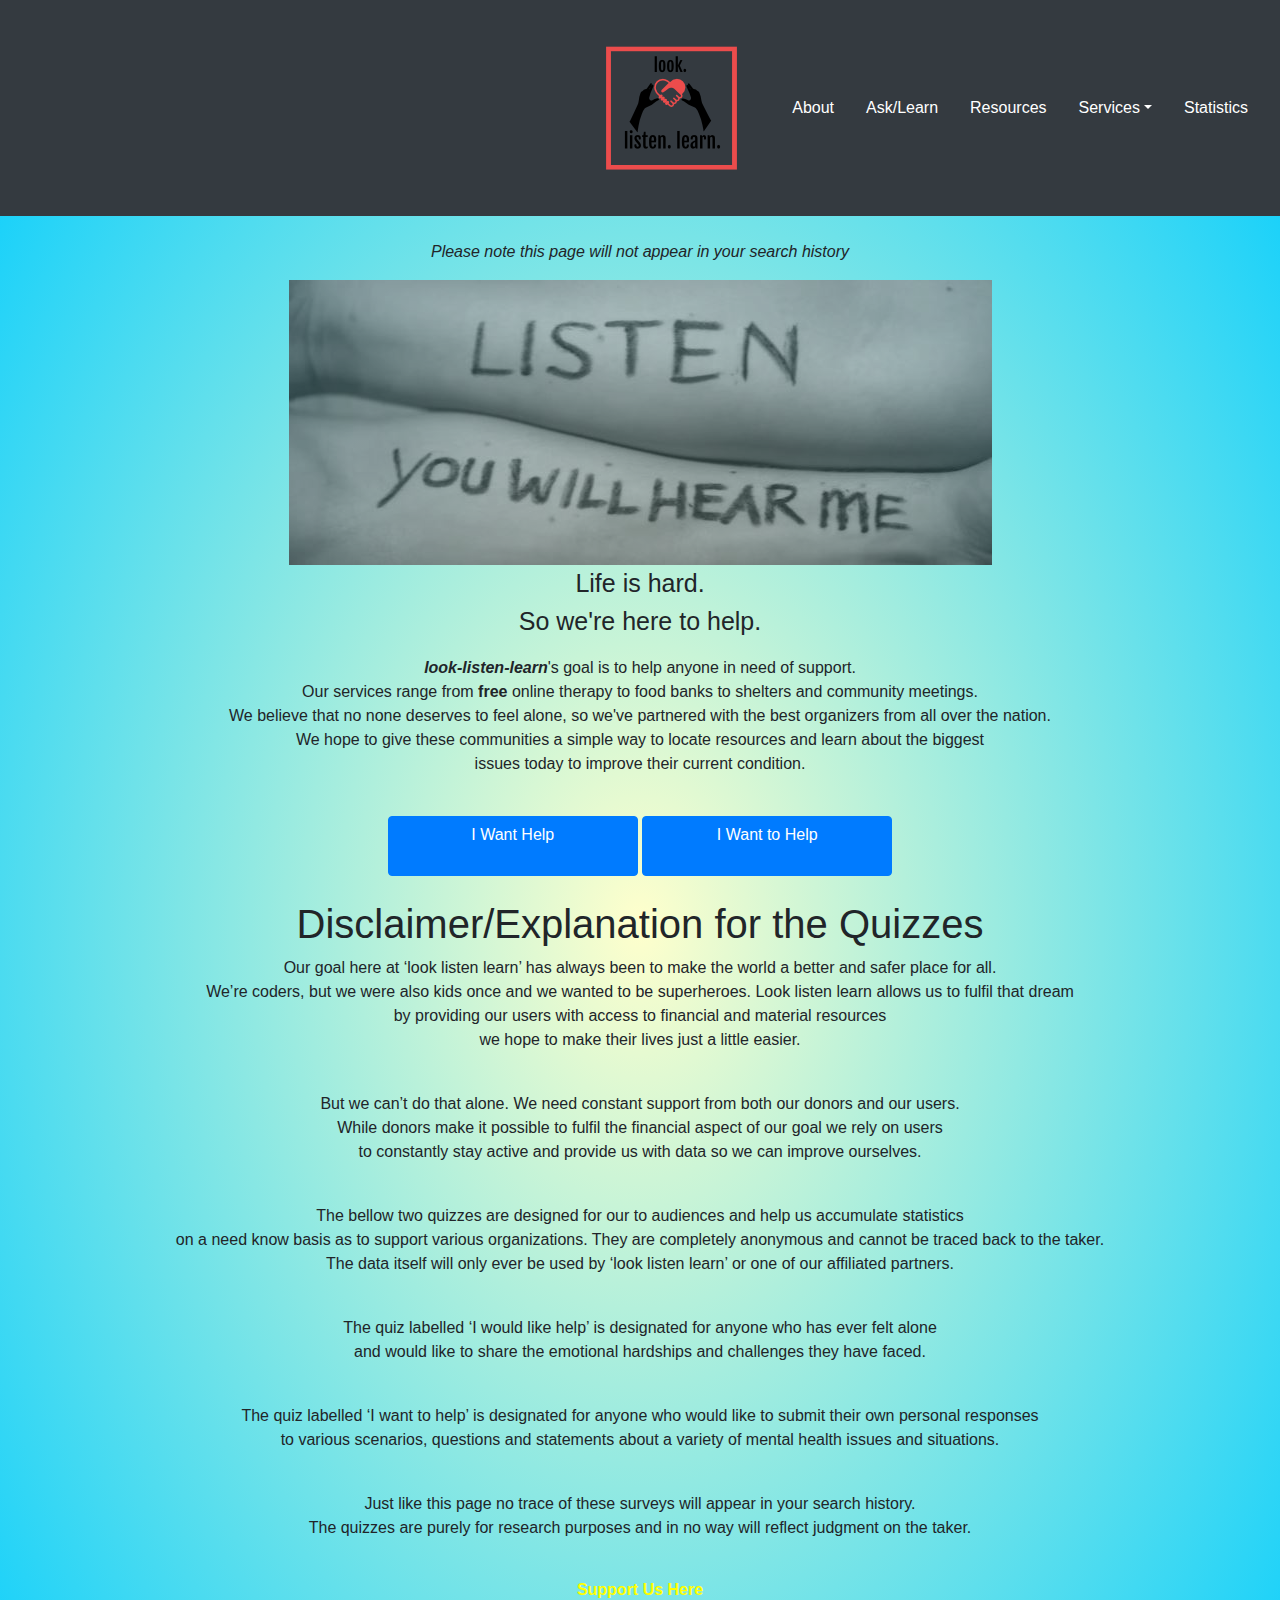
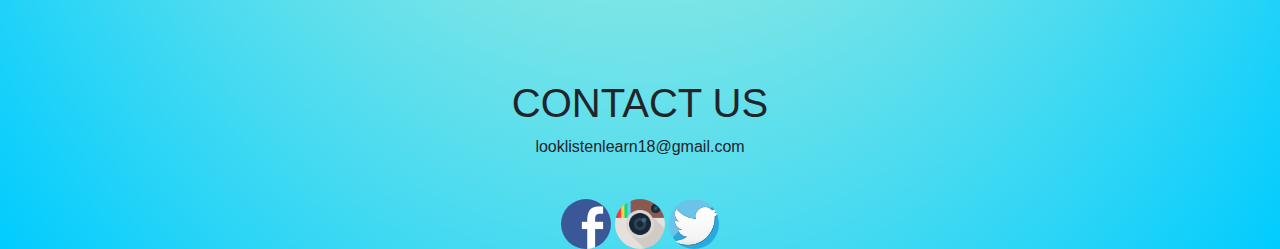
<file: SheHacks/index.html>
<!doctype html>

<html lang="en">

  <head>
    <!-- Required meta tags -->
    <meta charset="utf-8">
    <meta name="viewport" content="width=device-width, initial-scale=1, shrink-to-fit=no">
    <meta http-equiv="X-UA-Compatible" content="IE=edge" />
    <meta name="viewport" content="width=device-width, initial-scale=1">
    
    <!-- Bootstrap CSS -->
    <link rel="stylesheet" href="assets/bootstrap/css/bootstrap.min.css" style="stylesheet">
    <link rel="stylesheet" href="css/style.css">
    <script src="https://www.paypalobjects.com/api/checkout.js"></script>
    <title>Home</title>
  </head>

   <body>

  <nav class="navbar  bg-dark justify-content-end" >
   <img src="img/logo.png">
    <ul class="nav nav-pills ">
       
      <li class="nav-item">
        <a class="nav-link" href="index.html" style="color: white">About</a>
      </li>
      
      <li class="nav-item">
        <a class="nav-link" href="pages/askLearn.html" style="color: white">Ask/Learn</a>
      </li>
      
      
      <li class="nav-item">
        <a class="nav-link" href="pages/resources.html" style="color: white">Resources</a>
      </li>
      
        <li class="nav-item dropdown">
        <a class="nav-link dropdown-toggle" data-toggle="dropdown" href="#" role="button" aria-haspopup="true" aria-expanded="false" style="color: white">Services</a>
        <div class="dropdown-menu">
          
          <!-- Free initial consultation -->
          <a class="dropdown-item" href="pages/talkSpace.html">Talk Space</a>
          
          <a class="dropdown-item" href="https://groups.google.com/forum/#!forum/look-listen-learn">Discussion Board</a>
          
        </div>
      </li>
      
      <li class="nav-item">
        <a class="nav-link" href="pages/statistics.html" style="color: white">Statistics</a>
      </li>
    
      
    </ul>
    </nav>

      <br> 
       <p style="text-align: center"><em>Please note this page will not appear in your search history</em></p>   
        
        <div style="text-align: center" id="picHelp">
        
        <img src="img/helpMe.jpg" alt="helpMe">
       </div>
        
       <section style="text-align: center">
       
        <p style="font-size: 25px">Life is hard. <br> So we're here to help. </p>
       
       <p>           
           <em><b>look-listen-learn</b></em>'s goal is to help anyone in need of support. <br>Our services range from <b>free</b> online therapy to food banks to shelters and community meetings. <br> We believe that no none deserves to feel alone, so we've partnered with the best organizers from all over the nation. <br> We hope to give  these communities a simple way to locate resources and learn about the biggest <br> issues today to improve their current condition.
       
       </p>
       
        </section>
           
         <br>
          
             <div class="wrapper">
            <a href="https://docs.google.com/forms/d/e/1FAIpQLSc1b3aCYsrWIlHMxDbPQpNe_OrvQRu7wkK4K430OBdHpOH_ew/viewform" class="btn btn-primary" role="button" style="text-align: center">I Want Help</a>
                 
            <a href="https://docs.google.com/forms/d/e/1FAIpQLScDKOa5y2DjrfNkesHFVEt40D_4WN_0sRxmJWsaeI8zN-pPXQ/viewform" class="btn btn-primary" role="button" style="text-align: center">I Want to Help</a>

    
         
          
<br><br>

       <h1>Disclaimer/Explanation for the Quizzes</h1>
       
       <p>Our goal here at ‘look listen learn’ has always been to make the     world a better and safer place for all. <br>
        We’re coders, but we were also kids once and we wanted to be superheroes. Look listen learn allows us to fulfil that dream <br> by providing our users with access to financial and material resources <br> we hope to make their lives just a little easier.</p>
       <br>
       
       <p>But we can’t do that alone. We need constant support from both our donors and our users. <br> While donors make it possible to fulfil the financial aspect of our goal we rely on users <br> to constantly stay active and provide us with data so we can improve ourselves. </p>
       
       <br>
       <p>The bellow two quizzes are designed for our to audiences and help us accumulate statistics <br> on a need know basis as to support various organizations. They are completely anonymous and cannot be traced back to the taker. <br> The data itself will only ever be used by ‘look listen learn’ or one of our affiliated partners.</p>
       <br>
       
       <p>The quiz labelled ‘I would like help’ is designated for anyone who has ever felt alone <br>and would like to share the emotional hardships and challenges they have faced.</p>
       <br>
       
       <p>The quiz labelled ‘I want to help’ is designated for anyone who would like to submit their own personal responses <br> to various scenarios, questions and statements about a variety of mental health issues and situations.</p>
       <br>
       <p>Just like this page no trace of these surveys will appear in your search history. <br> The quizzes are purely for research purposes and in no way will reflect judgment on the taker. </p>
       <br>
       
      <!-- 
        <a href="https://www.paypal.com/us/webapps/mpp/donations" class="btn btn-danger btn-lg active" role="button" aria-pressed="true">Donate</a>
      -->
      <h3 style="color: yellow">Support Us Here</h3>
      <div id="paypal-button"></div>

  <script>
    paypal.Button.render({
      env: 'production', // Or 'sandbox',

      commit: true, // Show a 'Pay Now' button

      style: {
        color: 'gold',
        size: 'small'
      },

      payment: function(data, actions) {
        /* 
         * Set up the payment here 
         */
      },

      onAuthorize: function(data, actions) {
        /* 
         * Execute the payment here 
         */
      },

      onCancel: function(data, actions) {
        /* 
         * Buyer cancelled the payment 
         */
      },

      onError: function(err) {
        /* 
         * An error occurred during the transaction 
         */
      }
    }, '#paypal-button');
  </script>
      
      
       </div>
    <br>

   <!-- ABOUT -->
   <br>
   <div style="text-content: center">

       <br>
       

   </div>
  <div>
     
       <h1>CONTACT US</h1>
        <p style="text-align: center">looklistenlearn18@gmail.com</p>
       <br>

      <div id="socialMedia">
          <a href="#"><img class="socialMediaImages" src="img/facebook.png" alt=""></a>
          <a href="#"><img class="socialMediaImages" src="img/instagram.png" alt=""></a>
          <a href="#"><img class="socialMediaImages" src="img/twitter.png" alt=""></a>
      </div>
    </div>
 
    <script src="https://code.jquery.com/jquery-3.2.1.slim.min.js" integrity="sha384-KJ3o2DKtIkvYIK3UENzmM7KCkRr/rE9/Qpg6aAZGJwFDMVNA/GpGFF93hXpG5KkN" crossorigin="anonymous"></script>
    <script src="https://cdnjs.cloudflare.com/ajax/libs/popper.js/1.12.9/umd/popper.min.js" integrity="sha384-ApNbgh9B+Y1QKtv3Rn7W3mgPxhU9K/ScQsAP7hUibX39j7fakFPskvXusvfa0b4Q" crossorigin="anonymous"></script>
    <script src="assets/bootstrap/js/bootstrap.min.js"></script>
  </body>

</html>
</file>
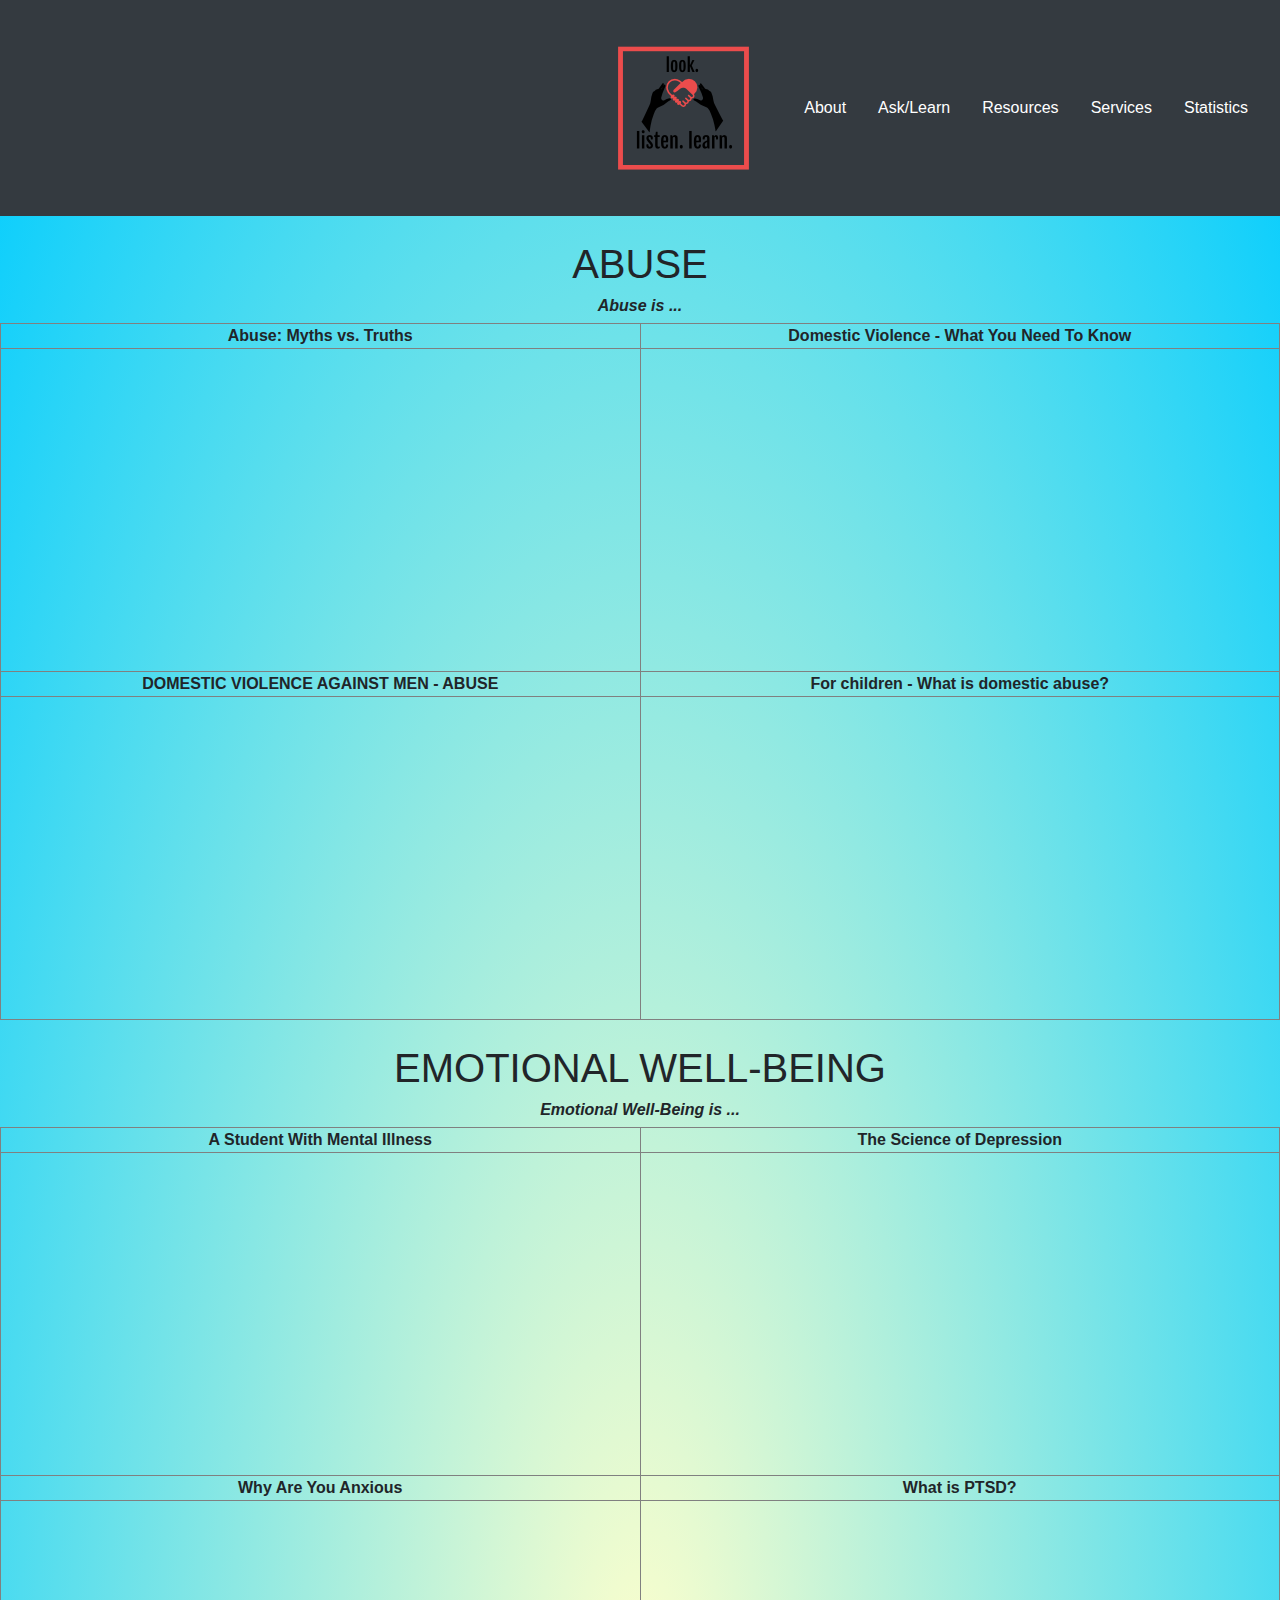
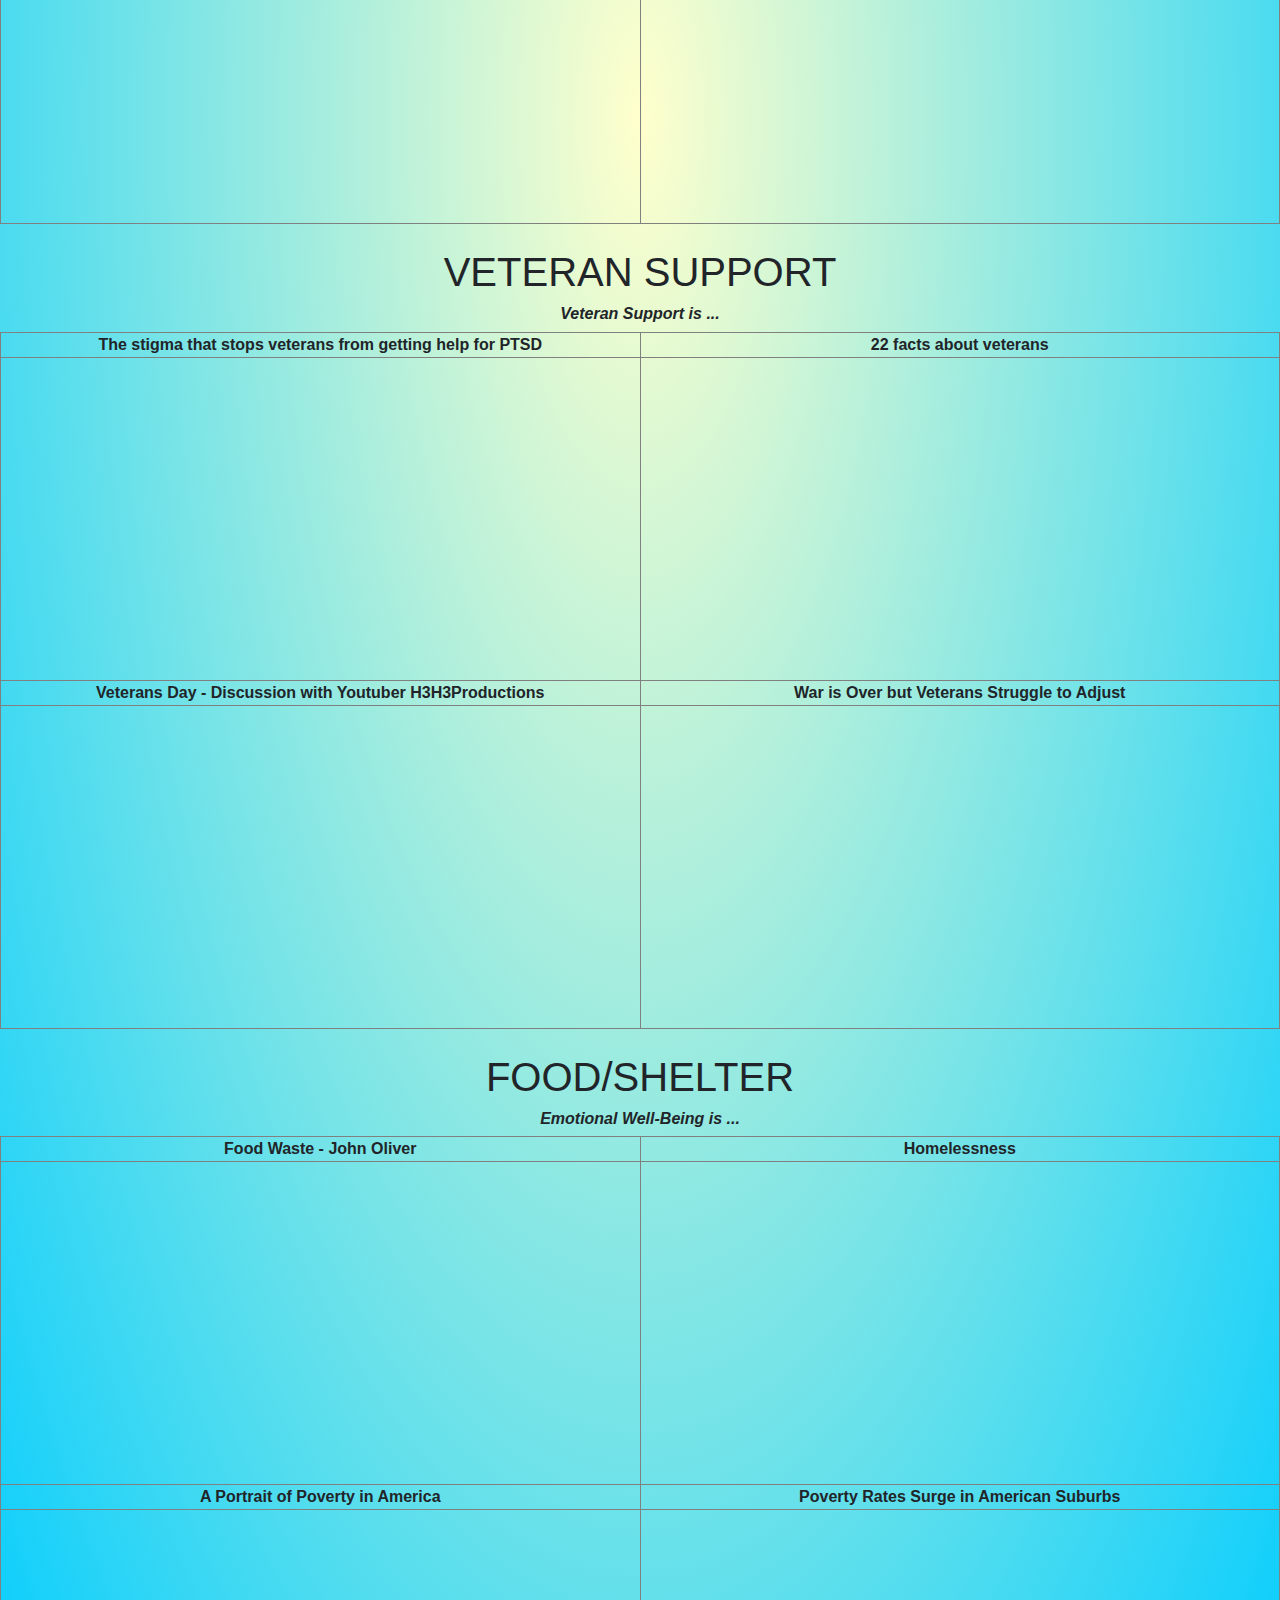
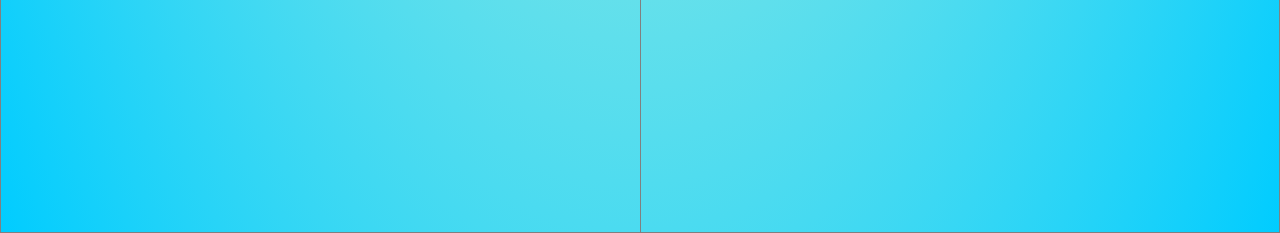
<file: SheHacks/pages/askLearn.html>
<!doctype html>

<html lang="en">

  <head>
    <!-- Required meta tags -->
    <meta charset="utf-8">
    <meta name="viewport" content="width=device-width, initial-scale=1, shrink-to-fit=no">
    <!-- Bootstrap CSS -->
    <link rel="stylesheet" href="../assets/bootstrap/css/bootstrap.min.css" style="stylesheet">
    <link rel="stylesheet" href="../css/style.css">
    <title>Ask-Learn</title>
  </head>

   <body>

  <nav class="navbar  bg-dark justify-content-end" >
  <img src="../img/logo.png">
    <ul class="nav nav-pills ">
      
      
      
      <li class="nav-item">
        <a class="nav-link" href="../index.html" style="color: white">About</a>
      </li>
      
      <li class="nav-item">
        <a class="nav-link" href="askLearn.html" style="color: white">Ask/Learn</a>
      </li>
      
      
      <li class="nav-item">
        <a class="nav-link" href="resources.html" style="color: white">Resources</a>
      </li>
      
              <li class="nav-item">
        <a class="nav-link" href="services.html" style="color: white">Services</a>
       
      </li>
      
      <li class="nav-item">
        <a class="nav-link" href="statistics.html" style="color: white">Statistics</a>
      </li>
    
      
    </ul>
    </nav>

      <br> 
<!-- Abuse -->
  <div>
     <h1 style="text-align: center">ABUSE</h1>
        <h3 style="text-align: center"><em>Abuse is ... </em></h3>
        <table border="1" width="100%" border="0" cellspacing="0" cellpadding="0">
            <thead>
                <tr>
                    <td align="center"><b>Abuse: Myths vs. Truths</b></td>
                    <td align="center"><b>Domestic Violence - What You Need To Know</b></td>
                </tr>
            </thead>
            
            <tbody>
               <tr>
                   <td align="center"><iframe width="560" height="315" src="https://www.youtube.com/embed/AaKpZVQ4l8M" frameborder="0" allow="autoplay; encrypted-media" allowfullscreen></iframe></td>  
                     
                   <td align="center"><iframe width="560" height="315" src="https://www.youtube.com/embed/gWRcdOybOCE" frameborder="0" allow="autoplay; encrypted-media" allowfullscreen></iframe></td>
                   
               </tr>
               
               <thead>
                   <tr>
                    <td align="center"><b>DOMESTIC VIOLENCE AGAINST MEN - ABUSE</b></td>
                    <td align="center"><b>For children - What is domestic abuse? </b></td>
                   </tr>
               </thead>
               
               <tbody>
                   <tr>
                    <td align="center"><iframe width="560" height="315" src="https://www.youtube.com/embed/R6oFNEoyub0" frameborder="0" allow="autoplay; encrypted-media" allowfullscreen></iframe></td>
                   
                   <td align="center"><iframe width="560" height="315" src="https://www.youtube.com/embed/5u1K-JdBLUk" frameborder="0" allow="autoplay; encrypted-media" allowfullscreen></iframe></td>
                   </tr>
               </tbody>     
        </table>
  </div>
  
  <!-- Emotional Well-Being-->
  
  <br> 
  <div>
     <h1 style="text-align: center">EMOTIONAL WELL-BEING</h1>
        <h3 style="text-align: center"><em>Emotional Well-Being is ... </em></h3>
        <table border="1" width="100%" border="0" cellspacing="0" cellpadding="0">
            <thead>
                <tr>
                    <td align="center"><b>A Student With Mental Illness</b></td>
                    <td align="center"><b>The Science of Depression</b></td>
                </tr>
            </thead>
            <tbody>
               <tr>
                   <td align="center"><iframe width="560" height="315" src="https://www.youtube.com/embed/eitRd2Zlvz0" frameborder="0" allow="autoplay; encrypted-media" allowfullscreen></iframe>
                  </td>  
                     
                   <td align="center"><iframe width="560" height="315" src="https://www.youtube.com/embed/GOK1tKFFIQI" frameborder="0" allow="autoplay; encrypted-media" allowfullscreen></iframe>
                   </td>
               </tr>
               <thead>
                   <tr>
                    <td align="center"><b>Why Are You Anxious </b></td>
                    <td align="center"><b>What is PTSD?</b></td>
                   </tr>
               </thead>
               
               <tbody>
                   <tr>
                    <td align="center"><iframe width="560" height="315" src="https://www.youtube.com/embed/iALfvFpcItE" frameborder="0" allow="autoplay; encrypted-media" allowfullscreen></iframe></td>
                   
                   <td align="center"><iframe width="560" height="315" src="https://www.youtube.com/embed/YMC2jt_QVEE" frameborder="0" allow="autoplay; encrypted-media" allowfullscreen></iframe></td>
                   </tr>
               </tbody>
        </table>
      
        
  <!-- Veteran Support-->
  
  <br> 

  <div>
     <h1 style="text-align: center">VETERAN SUPPORT</h1>
        <h3 style="text-align: center"><em>Veteran Support is ... </em></h3>
        <table border="1" width="100%" border="0" cellspacing="0" cellpadding="0">
            <thead>
                <tr>
                    <td align="center"><b>The stigma that stops veterans from getting help for PTSD
</b></td>
                    <td align="center"><b>22 facts about veterans
</b></td>
                </tr>
            </thead>
            
            <tbody>
               <tr>
                   <td align="center"><iframe width="560" height="315" src="https://www.youtube.com/embed/wiyYLaDre6I" frameborder="0" allow="autoplay; encrypted-media" allowfullscreen></iframe>
                  </td>  
                     
                   <td align="center"><iframe width="560" height="315" src="https://www.youtube.com/embed/oq4MyKPs4-k" frameborder="0" allow="autoplay; encrypted-media" allowfullscreen></iframe>
                   </td>
               </tr>
               <thead>
                   <tr>
                    <td align="center"><b>Veterans Day - Discussion with Youtuber H3H3Productions</b></td>
                    <td align="center"><b>War is Over but Veterans Struggle to Adjust</b></td>
                   </tr>
               </thead>
               <tbody>
                   <tr>
                    <td align="center"><iframe width="560" height="315" src="https://www.youtube.com/embed/czpyiqUvfiQ" frameborder="0" allow="autoplay; encrypted-media" allowfullscreen></iframe></td>
                   
                   <td align="center"><iframe width="560" height="315" src="https://www.youtube.com/embed/AO8e4Uvp1zE" frameborder="0" allow="autoplay; encrypted-media" allowfullscreen></iframe></td>
                   </tr>
               </tbody>  
        </table>
      
        
  <!-- Food/Shelter -->
  
  <br> 

  <div>
     <h1 style="text-align: center">FOOD/SHELTER</h1>
        <h3 style="text-align: center"><em>Emotional Well-Being is ... </em></h3>
        <table border="1" width="100%" border="0" cellspacing="0" cellpadding="0">
            <thead>
                <tr>
                    <td align="center"><b>Food Waste - John Oliver</b></td>
                    <td align="center"><b>Homelessness</b></td>
                </tr>
            </thead>
            
            <tbody>
               <tr>
                   <td align="center"><iframe width="560" height="315" src="https://www.youtube.com/embed/i8xwLWb0lLY" frameborder="0" allow="autoplay; encrypted-media" allowfullscreen></iframe>
                  </td>  
                     
                   <td align="center"><iframe width="560" height="315" src="https://www.youtube.com/embed/hFmphZgGs6g" frameborder="0" allow="autoplay; encrypted-media" allowfullscreen></iframe>
                   </td>
                   
               </tr>
               
               <thead>
                   <tr>
                    <td align="center"><b>A Portrait of Poverty in America</b></td>
                    <td align="center"><b>Poverty Rates Surge in American Suburbs</b></td>
                   </tr>
               </thead>
               
               <tbody>
                   <tr>
                    <td align="center"><iframe width="560" height="315" src="https://www.youtube.com/embed/EtqchgO03xI" frameborder="0" allow="autoplay; encrypted-media" allowfullscreen></iframe>
</td>
                   
                   <td align="center"><iframe width="560" height="315" src="https://www.youtube.com/embed/qjsrdcbbPBU" frameborder="0" allow="autoplay; encrypted-media" allowfullscreen></iframe></td>
                   </tr>
               </tbody>
      </table>
  </div>
  
    </body>
    
</html>
</file>
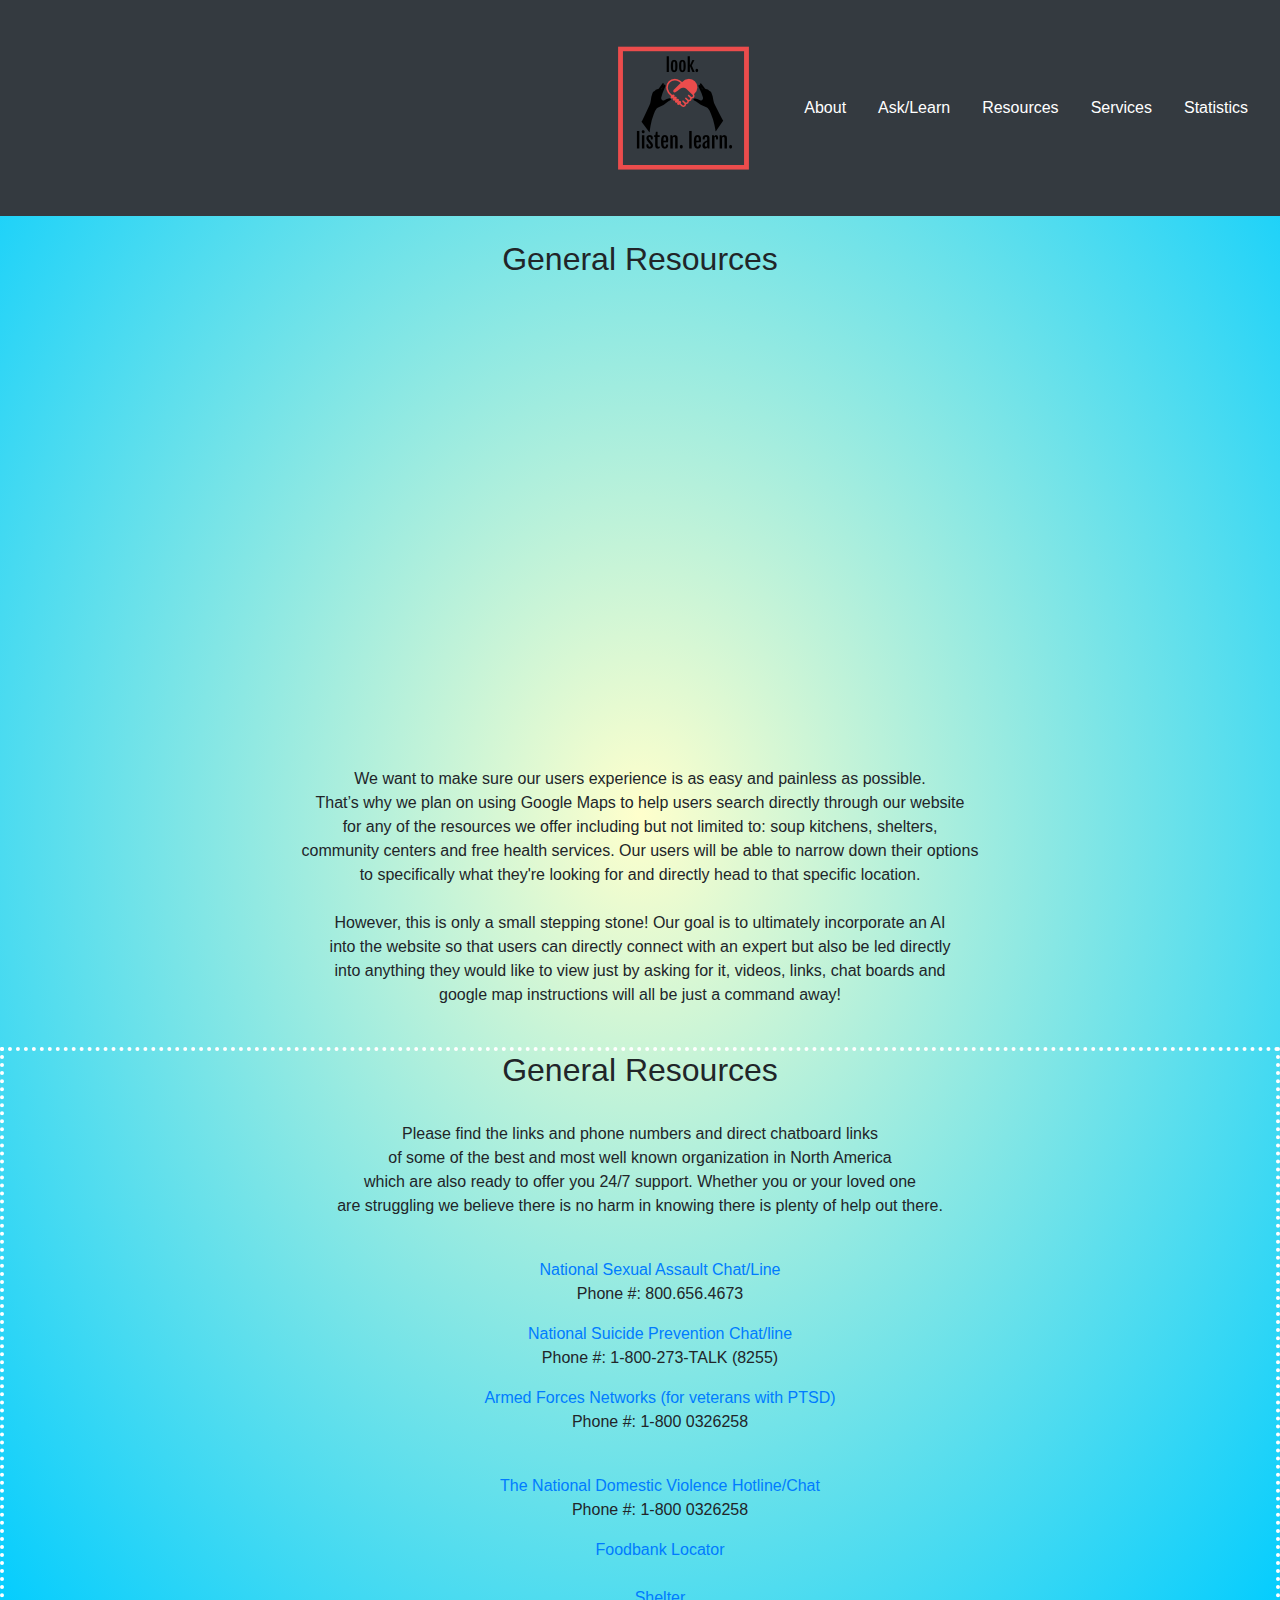
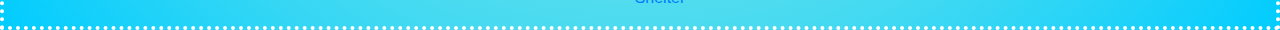
<file: SheHacks/pages/resources.html>
<!doctype html>

<html lang="en">

  <head>
    <!-- Required meta tags -->
    <meta charset="utf-8">
    <meta name="viewport" content="width=device-width, initial-scale=1, shrink-to-fit=no">
    <!-- Bootstrap CSS -->
    <link rel="stylesheet" href="../assets/bootstrap/css/bootstrap.min.css" style="stylesheet">
    <link rel="stylesheet" href="../css/style.css">
    <title>Ask/Learn</title>
  </head>

   <body>

  <nav class="navbar  bg-dark justify-content-end" >
   <img src="../img/logo.png">
    <ul class="nav nav-pills ">
    
      
      
      <li class="nav-item">
        <a class="nav-link" href="../index.html" style="color: white">About</a>
      </li>
      
      <li class="nav-item">
        <a class="nav-link" href="askLearn.html" style="color: white">Ask/Learn</a>
      </li>
      
      
      <li class="nav-item">
        <a class="nav-link" href="resources.html" style="color: white">Resources</a>
      </li>
      
               <li class="nav-item">
        <a class="nav-link" href="services.html" style="color: white">Services</a>
       
      </li>
      
      <li class="nav-item">
        <a class="nav-link" href="statistics.html" style="color: white">Statistics</a>
      </li>
    
      
    </ul>
    </nav>

      <br> 
    <h2>General Resources</h2>
    
    <!-- Embedd Google Maps-->
    
    <div style="text-align: center">
    <iframe src="https://www.google.com/maps/embed?pb=!1m18!1m12!1m3!1d2948.625666399376!2d-71.10758778440677!3d42.350503643697444!2m3!1f0!2f0!3f0!3m2!1i1024!2i768!4f13.1!3m3!1m2!1s0x89e379fa764ad2e9%3A0xe9b0a401410ded28!2sBoston+University+School+of+Social+Work!5e0!3m2!1sen!2sus!4v1517109006942" width="600" height="450" frameborder="0" style="border:0" allowfullscreen></iframe>
    </div> 
    <br>
    <div style="text-align: center">
    <p>We want to make sure our users experience is as easy and painless as possible. <br>
     That’s why we plan on using Google Maps to help users search directly through our website <br> 
     for any of the resources we offer including but not limited to: soup kitchens, shelters, <br> 
     community centers and free health services. Our users will be able to narrow down their options <br> 
     to specifically what they're looking for and directly head to that specific location.
<br>
<br>
     However, this is only a small stepping stone! Our goal is to ultimately incorporate an AI <br>
     into the website so that users can directly connect with an expert but also be led directly <br> 
     into anything they would like to view just by asking for it, videos, links, chat boards and <br> 
     google map instructions will all be just a command away!
</p>
    <br>
    <div style="border: dotted 4px white">
    <h2 style="text-align: center">General Resources</h2>
    <br>
   <p>Please find the links and phone numbers and direct chatboard links <br> of some of the best and most well known organization in North America <br> which are also ready to offer you 24/7 support. Whether you or your loved one <br> are struggling we believe there is no harm in knowing there is plenty of help out there. 
    </p>
    

    <br>
    <div style="text-align: center">
    <ol>
        <li>
        <a href="https://hotline.rainn.org/online/terms-of-service.jsp">National Sexual Assault Chat/Line <br> </a><p>
        Phone #: 800.656.4673</p>
        </li>
        
        <li>
        <a href="https://suicidepreventionlifeline.org/chat/">National Suicide Prevention Chat/line <br> </a> <p>Phone #: 1-800-273-TALK (8255)</p>
        </li>
        
        <li>
             <a href="#">Armed Forces Networks (for veterans with PTSD) <br> 
             </a><p>Phone #: 1-800 0326258</p>
        </li>
        
        <li>
             <a href="http://www.thehotline.org/"><br> The National Domestic Violence Hotline/Chat
             </a><p>Phone #: 1-800 0326258</p>
        </li>
        
        <li>
            
            <a href="http://www.feedingamerica.org/?referrer=https://www.google.com/">Foodbank Locator</a>
        </li>
        <br>
        <li>
            <a href="https://www.domesticshelters.org/search#?page=1">Shelter</a>
        </li>
        
        
    </ol>
        </div>
   </div>
       </div>
   
   
    </body>
    
</html>
</file>
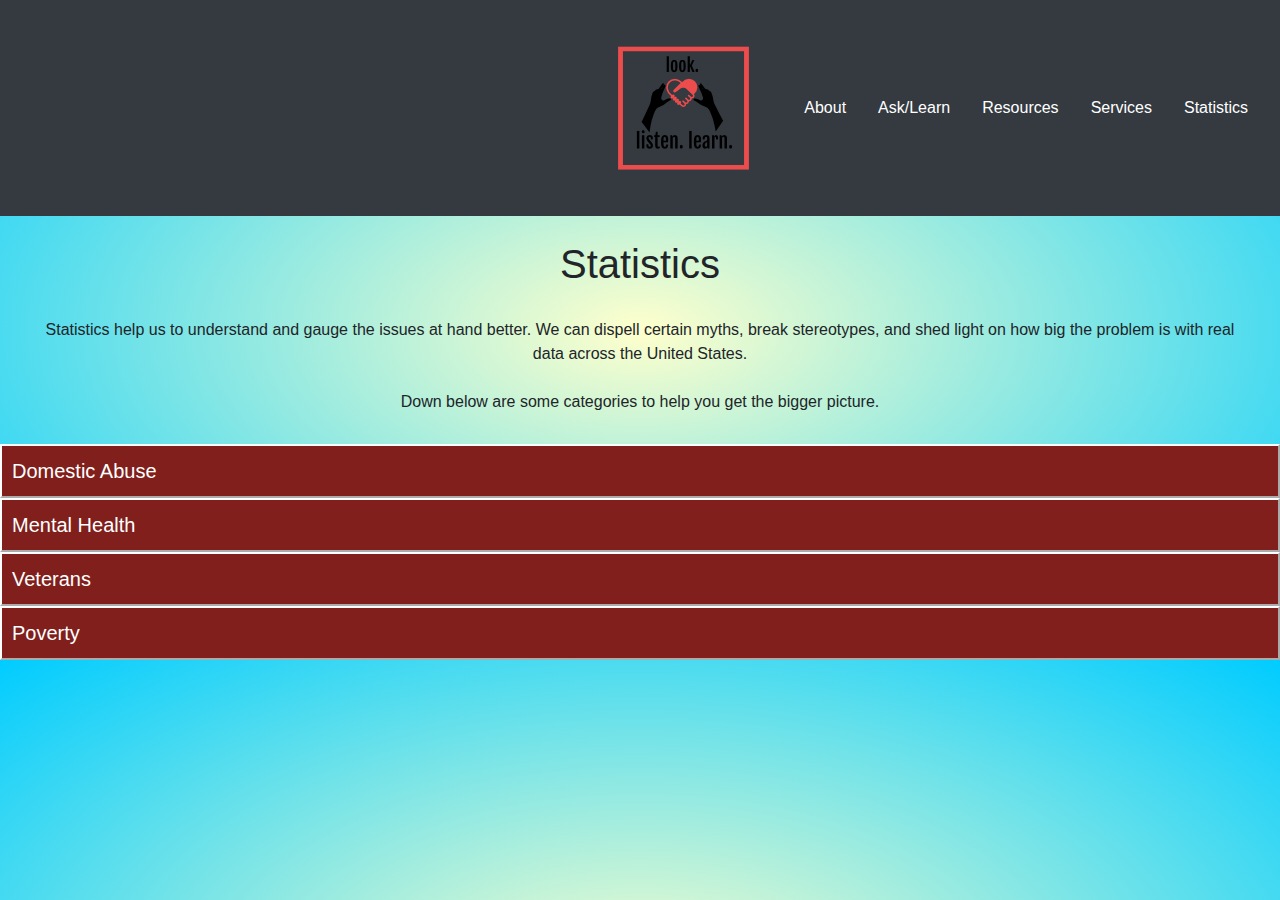
<file: SheHacks/pages/statistics.html>
<!doctype html>

<html lang="en">

  <head>
    <!-- Required meta tags -->
    <meta charset="utf-8">
    <meta name="viewport" content="width=device-width, initial-scale=1, shrink-to-fit=no">
    <!-- Bootstrap CSS -->
    <link rel="stylesheet" href="../assets/bootstrap/css/bootstrap.min.css" style="stylesheet">
    <link rel="stylesheet" href="../css/style.css">
    <link rel="stylesheet" href="../css/styleStats.css">   
    
    <title>Statistics</title>
  </head>

   <body>

  <nav class="navbar  bg-dark justify-content-end" >
   <img src="../img/logo.png">
    <ul class="nav nav-pills ">
      
      
      
      <li class="nav-item">
        <a class="nav-link" href="../index.html" style="color: white">About</a>
      </li>
      
      <li class="nav-item">
        <a class="nav-link" href="askLearn.html" style="color: white">Ask/Learn</a>
      </li>
      
      
      <li class="nav-item">
        <a class="nav-link" href="resources.html" style="color: white">Resources</a>
      </li>
      
             <li class="nav-item">
        <a class="nav-link" href="services.html" style="color: white">Services</a>
       
      </li>
      <li class="nav-item">
        <a class="nav-link" href="statistics.html" style="color: white">Statistics</a>
      </li>
    
      
    </ul>
    </nav>

      <br> 
  
  
  <!-- Paste Code Here -->
<h1> Statistics</h1>
  
<p style = "text-align:center; margin: 30px">
	Statistics help us to understand and gauge the issues at hand better.
	We can dispell certain myths, break stereotypes, and shed light on how big
	the problem is with real data across the United States.
	<br>
	<br>
	Down below are some categories to help you get the bigger picture.
</p>
	<button class="accordion">Domestic Abuse</button>
	<div class="panel">
	    <br> <br> 
		<p style = "text-align:center"> This is a look into domestic abuse of women in New York City
			during 2000-2005. We compare this to other types of violence and
			look at where it is most prevalent. We also compare this
			to general characteristics of Intimate Partner Violence-related Injuries.
		</p>
		<br> <br>
		<div class="w3-content" style="max-width:1200px">
  <img class="mySlides1" src="Types_of_Violence_Against_Women.png" style="width:65%">
  <p class ="caption"><strong> Fig 1.1 Types of Violence </strong></p>
  <br><br>
	<img class="mySlides1" src="Assault-Related_Hospitalization_Victims.png" style="width:65%">
	<p class ="caption"><strong> Fig 1.2 Assault Rates in NYC</strong></p>
	<br><br>
	<img class="mySlides1" src="Domestic_Abuse_Stats.png" style="width:65%">
   <p class ="caption"> <strong>Fig 1.3 Domestic Abuse in IPV</strong></p>
    <br><br>
</div>
</div>
	<button class="accordion">Mental Health</button>

	<div class="panel">
		<br>
		<br>
		<p style = "text-align:center; margin: 30px"> A staggering 1 in 5 adults in America experience a mental illness. To top
			that off, half of all mental illnesses start by the age of 14. But due to
			external factors, like health insurance and the stigma surrounding mental health,
			over 60% of adults do not receive treatment. This leads to more problems when they
			are not able to get professional help. There is a high rate of those who also
			suffer from addiction, or are homeless.
		</table>
		</p>
		<br>
	 </br>
  <img class="mySlides2" src="US_Stats_2.png" style="width:50%">
	<p class ="caption"> <strong> Fig 2.1 Crossing the boundaries of mental health and addiction </p>
	<br>
	<br>
  <img class="mySlides2" src="Treatment_In_America.png" style="width:100%">
	<p class ="caption"> Fig 2.2 Treatment in America </p>
	<br>
	<br>
  <img class="mySlides2" src="Mental_Illness_Population.png" style="width:100%">
	<p class ="caption"> Fig 2.3 Population Statistics </p>
	<br>
	<br>
	<img class="mySlides2" src="NY_Psych_Hospitalization.png" style="width:100%">
	<p class ="caption" > Fig 2.4 Hospitalization of adults for mental illness during 2012 </p>
	<br>
	<br>
</div>
 	</div>
	<button class="accordion">Veterans</button>

	<div class="panel">
		<br> <br>
	 <p style = "text-align:center; margin: 30px"> After coming back from war, many veterans struggle with re-adjusting to a normal life.
		 They carry the burden of the past and suffer from mental illness, such as PTSD.
		 1 in 9 veterans living in poverty are homeless. They also lack proper resources or benefits that
		 would help them adjust. </p>
		  <br>
			<br>
			<img class="mySlides2" src="Homeles_Veteran_FactSheet.jpg" style="width:100%">
			<p class ="caption"> Fig 3.1 Veteran Facts</p>
			<br>
			<br>
	</div>
	<button class="accordion">Poverty</button>
	<div class="panel">
	<br> <br>
	<p style = "text-align:center; margin: 30px"> These are the poverty and unemployment statistics for NYC from 2011-2013.
  There is also a comparison of families seeking homeless shelters compared to the rest of the nation,
  as well as the the number of people in shelters. </p>
	<br>
	<br>
	<img class="mySlides2" src="Unemployment.png" style="width:90%">
	<p class ="caption"> Fig 4.1 Unemployment Rates in NYC</p>
	<br>
	<br>
	<img class="mySlides2" src="NY_Poverty.png" style="width:90%">
	<p class ="caption"> Fig 4.2 Poverty Rates in NYC</p>
	<br>
	<br>
	<img class="mySlides2" src="Families_Seeking_Shelter.jpg" style="width:75%">
	<p class ="caption"> Fig 4.3 Comparing NYC to U.S. in need of shelters</p>
	<br>
	<br>
	<img class="mySlides2" src="NY_Homeless_Population.jpg" style="width:75%">
	<p class ="caption"> Fig 4.4 Homeless Population in NYC</p>
	<br>
	<br>


	</div>


  <script>
	var acc = document.getElementsByClassName("accordion");
var i;

for (i = 0; i < acc.length; i++) {
    acc[i].addEventListener("click", function() {
        /* Toggle between adding and removing the "active" class,
        to highlight the button that controls the panel */
        this.classList.toggle("active");

        /* Toggle between hiding and showing the active panel */
        var panel = this.nextElementSibling;
        if (panel.style.display === "block") {
            panel.style.display = "none";
        } else {
            panel.style.display = "block";
        }
    });
}

var slideIndex = 1;
showDivs(slideIndex);

function plusDivs(n) {
  showDivs(slideIndex += n);
}

function currentDiv(n) {
  showDivs(slideIndex = n);
}

function showDivs(n) {
  var i;
  var x = document.getElementsByClassName("mySlides");
  var dots = document.getElementsByClassName("demo");
  if (n > x.length) {slideIndex = 1}
  if (n < 1) {slideIndex = x.length}
  for (i = 0; i < x.length; i++) {
     x[i].style.display = "none";
  }
  for (i = 0; i < dots.length; i++) {
     dots[i].className = dots[i].className.replace(" w3-red", "");
  }
  x[slideIndex-1].style.display = "block";
  dots[slideIndex-1].className += " w3-red";
}

	</script>
   
   
    </body>
    
</html>
</file>
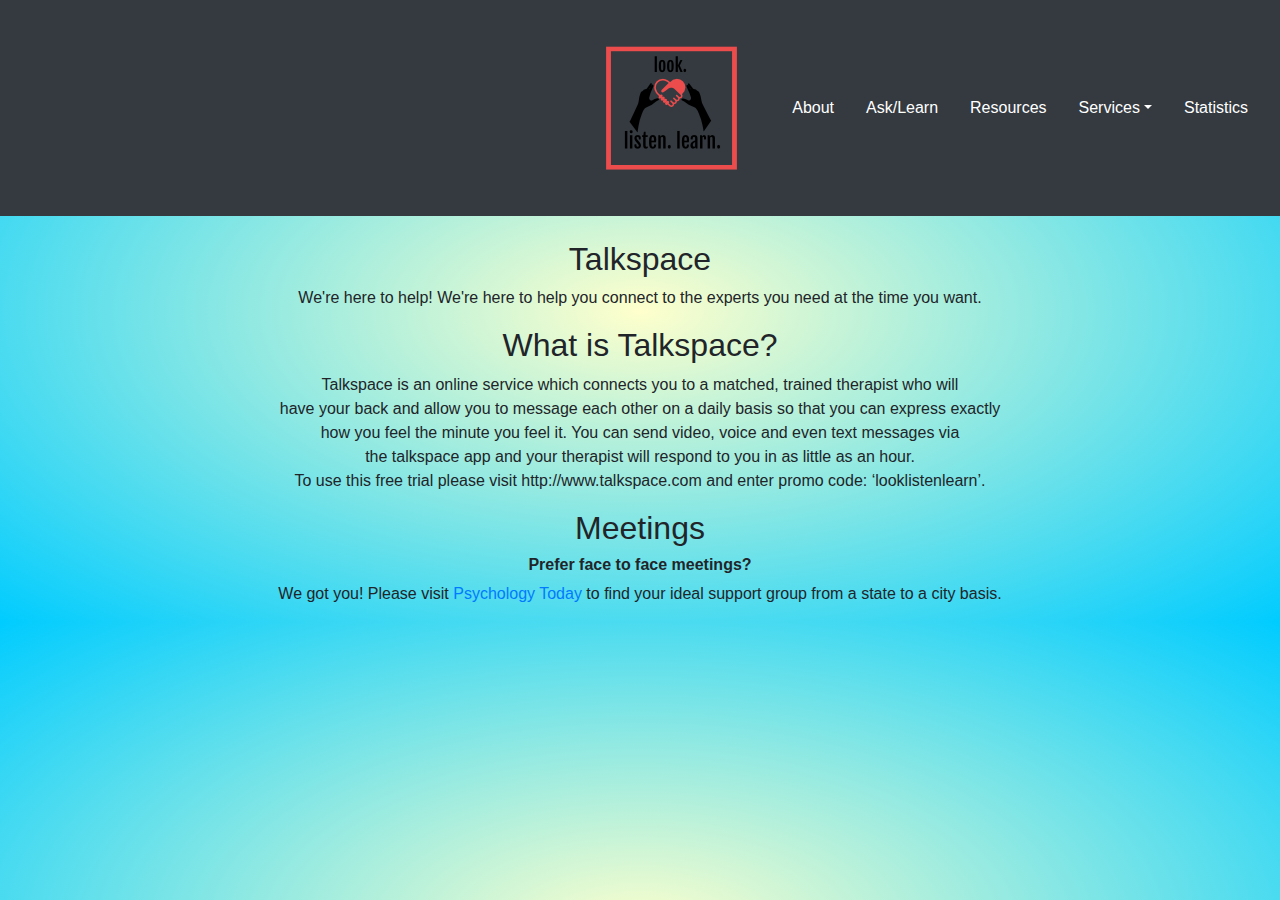
<file: SheHacks/pages/talkSpace.html>
<!doctype html>

<html lang="en">

  <head>
    <!-- Required meta tags -->
    <meta charset="utf-8">
    <meta name="viewport" content="width=device-width, initial-scale=1, shrink-to-fit=no">
    <!-- Bootstrap CSS -->
    <link rel="stylesheet" href="../assets/bootstrap/css/bootstrap.min.css" style="stylesheet">
    <link rel="stylesheet" href="../css/style.css">
    <title>Talk Space</title>
  </head>

   <body>

 <nav class="navbar  bg-dark justify-content-end" >
   <img src="../img/logo.png">
    <ul class="nav nav-pills ">
      
      
      
      <li class="nav-item">
        <a class="nav-link" href="../index.html" style="color: white">About</a>
      </li>
      
      <li class="nav-item">
        <a class="nav-link" href="askLearn.html" style="color: white">Ask/Learn</a>
      </li>
      
      
      <li class="nav-item">
        <a class="nav-link" href="resources.html" style="color: white">Resources</a>
      </li>
    
      
        
          
            
              
                
                    
    <li class="nav-item dropdown">
        <a class="nav-link dropdown-toggle" data-toggle="dropdown" href="services.html" role="button" aria-haspopup="true" aria-expanded="false" style="color: white">Services</a>
        <div class="dropdown-menu">
          
          <!-- Free initial consultation -->
          <a class="dropdown-item" href="pages/talkSpace.html">Talk Space</a>
          
          <a class="dropdown-item" href="https://groups.google.com/forum/#!forum/look-listen-learn">Discussion Board</a>
        
        </div>
      </li>
      
      <li class="nav-item">
        <a class="nav-link" href="statistics.html" style="color: white">Statistics</a>
      </li>
    
      
    </ul>
    </nav>
     
      <br> 

    <h2>Talkspace</h2>
    
    <p style="text-align: center">We're here to help! We're here to help you connect to the experts you need at the time you want.</p>
    
    
    <h2>What is Talkspace?</h2>

<p style="text-align: center">Talkspace is an online service which connects you to a matched, trained therapist who will <br> have your back and allow you to message each other on a daily basis so that you can express exactly <br>how you feel the minute you feel it. You can send video, voice and even text messages via <br> the talkspace app and your therapist will respond to you in as little as an hour. 
<br>
To use this free trial please visit http://www.talkspace.com and enter promo code: ‘looklistenlearn’.</p>
    
    
<h2>Meetings</h2>

<h3>Prefer face to face meetings?</h3>

<p style="text-align: center">We got you! Please visit  <a href="https://www.psychologytoday.com/us/groups?tr=Hdr_Brand">Psychology Today</a> to find your ideal support group from a state to a city basis. </p>

    
        
    
   
    </body>
    
</html>
</file>
<file: SheHacks/css/style.css>
.wrapper{
    text-align: center;
}

h3{
    font-size: 12pt;
    text-align: center;
}

body{
    background: radial-gradient(#ffffcc, #00ccff);
    height: 100%;
    width: 100%;
}

.nav-item{
    color: white;
}

h3{
    font-weight: bold;
}

ol{
    list-style: none;
}

h1, h2, h4{
    text-align: center;
}

.btn{
    min-width: 250px;
    height: 60px;
}

.socialMediaImages{
    width: 50px;
    height: 50px;
    border-radius: 50%;
}

#socialMedia{
    text-align: center;
}


.footerInfo{
    text-align: center;
}

#picHelp{
    opacity: 0.8;
    width: 100%;
    height: 100%;
}
</file>
<file: SheHacks/css/styleStats.css>
.caption{font-size: 10px;}
    .mySlides {display:none}
    .demo {cursor:pointer}
		/* Style the buttons that are used to open and close the accordion panel */
		.accordion {
		    background-color: #801f1c;
		    font-size: 20px;
            font: garamond;
            color: #fff;
		    cursor: pointer;
		    padding: 10px;
		    width: 100%;
		    text-align: left;
		    border: dash;
		    border-color: #fff;
		    outline: none;
		    transition: 0.4s;
		}

		/* Add a background color to the button if it is clicked on (add the .active class with JS), and when you move the mouse over it (hover) */
		.active, .accordion:hover {
		    background-color: #b51706;
		}
		.image: hover{
			-webkit-transform: scale(2,2);
		}

		/* Style the accordion panel. Note: hidden by default */
		.panel {
		    padding: 0 18px;
		    background-color: none;
		    display: none;
		    overflow: hidden;
		}
.mySlides1{
    position: relative;
    box-shadow: 1px 2px 4px rgba(0, 0, 0, .5);
    padding: 10px;
    background: white;
}
.mySlides2{
    position: relative;
    box-shadow: 1px 2px 4px rgba(0, 0, 0, .5);
    padding: 10px;
    background: white;
}
</file>
